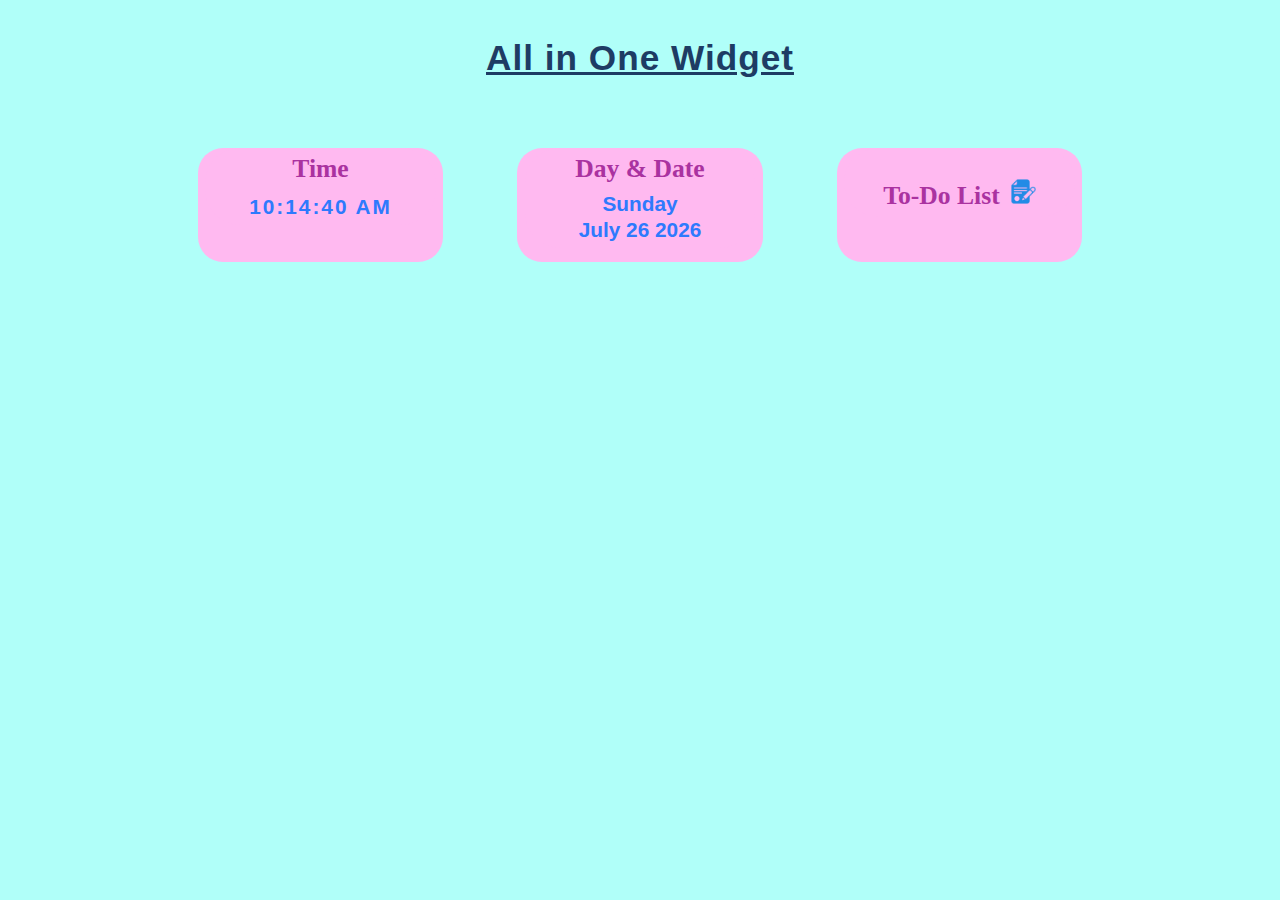
<file: index.html>
<!DOCTYPE html>
<html lang="en">
<head>
    <meta charset="UTF-8">
    <meta name="viewport" content="width=device-width, initial-scale=1.0">
    <title>All in One Widget</title>
    <link rel="stylesheet" href="https://fonts.googleapis.com/css2?family=Material+Symbols+Rounded:opsz,wght,FILL,GRAD@20..48,100..700,0..1,-50..200">
    <link rel="stylesheet" href="project.css">
    <!-- <link rel="stylesheet" href="analogClock.css"> -->
</head>
<body>
    <div class="heading">
      <h1><u>All in One Widget</u></h1>
    </div>
    <div class = container>
      <div class = card>
        <div class = image>
            <h2>Time</h2>
            <h3 id="MyClockDisplay" class="digital-clock" onload="showTime()"> </h3>
        </div>
        <div class = content>
          <div class="clock">
            <div id="time">
                <div class="circle" style="--clr:#ff2972">
                    <div class="dots sec_dot"></div>
                        <svg>
                            <circle cx="120" cy="120" r="120"
                            id="ss"></circle>
                        </svg>
                </div>
                <div class="circle" style="--clr:#fee800">
                    <div class="dots min_dot"></div>
                        <svg>
                            <circle cx="100" cy="100" r="100"
                            id="mm"></circle>
                        </svg>
                </div>
                <div class="circle" style="--clr:#04fc43">
                    <div class="dots hr_dot"></div>
                        <svg>
                            <circle cx="80" cy="80" r="80"
                            id="hh"></circle>
                        </svg>
                </div>
                <div class="niddles" style="--clr2:#ff2972";
                id="sc"><i></i></div>
                <div class="niddles niddle2" style="--clr2:#fee800";
                id="mn"><i></i></div>
                <div class="niddles niddle3" style="--clr2:#04fc43";
                id="hr"><i></i></div>
    
                <span style="--i:1;"><b>1</b></span>
                <span style="--i:2;"><b>2</b></span>
                <span style="--i:3;"><b>3</b></span>
                <span style="--i:4;"><b>4</b></span>
                <span style="--i:5;"><b>5</b></span>
                <span style="--i:6;"><b>6</b></span>
                <span style="--i:7;"><b>7</b></span>
                <span style="--i:8;"><b>8</b></span>
                <span style="--i:9;"><b>9</b></span>
                <span style="--i:10;"><b>10</b></span>
                <span style="--i:11;"><b>11</b></span>
                <span style="--i:12;"><b>12</b></span>
            </div>
        </div>

        </div>
      </div>    
    
      <div class = card>
        <div class = image>
          <h2>Day & Date</h2>
          <div class="datetime">
            <div class="day"></div>
            <div class="date"></div>
          </div>  
        </div>
        <div class = content>
          <div class="wrapper">
            <header>
              <p class="current-date"></p>
              <div class="icons">
                <span id="prev" class="material-symbols-rounded">chevron_left</span>
                <span id="next" class="material-symbols-rounded">chevron_right</span>
              </div>
            </header>
            <div class="calendar">
              <ul class="weeks">
                <li>Sun</li>
                <li>Mon</li>
                <li>Tue</li>
                <li>Wed</li>
                <li>Thu</li>
                <li>Fri</li>
                <li>Sat</li>
              </ul>
              <ul class="days"></ul>
            </div>
          </div>
        </div>
      </div>    

      <div class = card>
        <div class = image>
          <h2>To-Do List <img src="assets/image2.png" alt=""></h2>
        </div>
        <div class = content>

          <div class="container-to-do">
            <div class="box">
                <div class="content-to-do">
                    <input class="input-to-do" type="text" id="user-input" placeholder="Enter your task here...">
                    <button class="button-to-do" onclick="addTask()">Add</button>
                </div>
                <ul id="list-content">
                    <!-- <li class="checked">Task 1</li>
                    <li>Task 2</li>
                    <li>Task 3</li> -->
                </ul>
            </div>
          </div>

        </div>
      </div>  

    </div>

    <script src="assets/digitalClock.js"></script>
    <script src="assets/analogClock.js"></script>
    <script src="assets/date.js"></script>
    <script src="assets/calendar.js"></script>
    <script src="assets/To-do.js"></script>

  </body>
</html>
</file>
<file: project.css>
*{ 
    margin : 0;
    padding: 0;
    box-sizing : border-box;
}

body {
    /* border: 2px solid orange; */
    /* display : flex; */
    align-items : center;
    justify-content : center;  
    background-color: rgba(170, 255, 249, 0.93);
    min-height : 100%;
}
 
.heading h1 {
  font-size: 2.2rem;
  margin-top: 3%;
  text-align: center;
  letter-spacing: 1px;
  color: rgb(30, 60, 100);
  font-family: 'Segoe UI', Tahoma, Geneva, Verdana, sans-serif;
}
.container {
    /* border: 2px solid white; */
    position : relative;
    width : 100%;
    display : flex;
    align-items : center;
    justify-content : center;
    /* flex-warp : warp; */
    margin-top: 0.4%;
    padding : 5% 2% 2% 2%;  
}
  
.container .card {
    /* border: 2px solid cyan; */
    color: rgb(170, 50, 160);
    position: relative;
    width: 20%;
    max-width : 30%;
    height : 114px;  
    background-color : rgb(255, 185, 240);
    margin : 0% 3%;
    padding : 15px 20px 0px 20px;
    
    display : flex;
    flex-direction : column;
    box-shadow : 0 5px 20px rgba(0, 0, 0, 0);
    transition : 0.5s ease-in-out;
    border-radius : 25px;
}

.container .card:hover {
    height : 380px;    
    width: 150%;
    background-color: rgb(255, 210, 245);
}
  
.container .card .image {
    /* border: 2px solid blue; */
    background-color : rgb(255, 185, 240);
    border-radius: 35px;
    position : relative;
    width : 112%;
    height : 250px;
    padding: 6px 0px;
    text-align: center;
    
    top : -15%;
    left: -6%;
    /* box-shadow : 0 5px 20px rgba(0, 0, 0, 0.5); */
    z-index : 0;
}
  
  /* .container .card .image img {
    max-width : 100%;
    border-radius : 15px;
  } */
  
.container .card .content {
    /* border: 2px solid greenyellow; */
    position : relative;
    height: 200%;
    top : -12%;
    padding : 10px 10px 0px 10px;
    color : #000000;
    text-align : center;
    
    visibility : hidden;
    opacity : 0;
    transition : 0.4s ease-in-out;
}
  
.container .card:hover .content {
    margin-top : 10px;
    visibility : visible;
    opacity : 1;
    transition-delay: 0.3s;
    max-height: 80%;
    max-width: 100%;
}

h2{
  font-size: 1.6rem;
  font-family: Cambria, Cochin, Georgia, Times, 'Times New Roman', serif;
}

/* ---------------------------------------------Digital Clock-------------------------------------------- */
.digital-clock {
    position: relative;
    /* top: 50%;
    left: 50%;
    transform: translateX(-50%) translateY(-50%); */
    margin-top: 5%;
    color: rgb(46, 122, 253);
    font-size: 1.3rem;
    font-family: 'Segoe UI', Tahoma, Geneva, Verdana, sans-serif;
    letter-spacing: 2px;
}


/* ------------------------------------------Analog Clock------------------------------------------ */
/* *{
    margin: 0;
    padding: 0;
    box-sizing: border-box;
    font-family: sans-serif;
} */
/* body{
    display: flex;
    justify-content: center;
    align-items: center;
    min-height: 100%;
    margin-top: 11%;
    background: #2f363e;
    overflow: hidden;
} */

.clock{
    position: relative;
    top: -5%;
    scale: 1;
    height: 300px;
    width: 300px;
    display: flex;
    justify-content: center;
    align-items: center;
    background-color: rgba(20, 20, 20, 0.9);
    box-shadow: inset 5px 5px 25px rgba(0,0,0,0.25);
    border-radius: 50%;
}
.clock::before{
    content: '';
    position: absolute;
    width: 5px;
    height: 5px;
    background: #2f363e;
    border: 1px solid #fff;
    border-radius: 50%;
    z-index: 10000;
}
#time{
    position: relative;
    width: 250px;
    height: 250px;
    display: flex;
    justify-content: center;
    align-items: center;
}
#time .circle{
    position: absolute;
    display: flex;
    justify-content: center;
    align-items: center;
}
#time .circle svg{
    position: relative;
    transform: rotate(270deg);
}
#time .circle:nth-child(1) svg{
    width: 250px;
    height: 250px;
}
#time .circle:nth-child(2) svg{
    width: 210px;
    height: 210px;
}
#time .circle:nth-child(3) svg{
    width: 170px;
    height: 170px;
}
#time .circle svg circle{
    width: 100%;
    height: 100%;
    fill: transparent;
    stroke-width: 5;
    stroke: var(--clr);
    transform: translate(5px, 5px);
    opacity: 0.25;
}
#time .circle:nth-child(1) svg circle{
    stroke-dasharray: 760;
    stroke-dashoffset: 760;
}
#time .circle:nth-child(2) svg circle{
    stroke-dasharray: 630;
    stroke-dashoffset: 630;
}
#time .circle:nth-child(3) svg circle{
    stroke-dasharray: 510;
    stroke-dashoffset: 510;
}
.dots{
    position: absolute;
    width: 100%;
    height: 100%;
    display: flex;
    justify-content: center;
    align-items: flex-start;
    z-index: 10;
}
.dots::before{
    content: '';
    position: absolute;
    top: -3px;
    width: 15px;
    height: 15px;
    background: var(--clr);
    border-radius: 50%;
    box-shadow: 0 0 20px var(--clr),
                0 0 40px var(--clr),
                0 0 60px var(--clr),
                0 0 80px var(--clr);
}
.niddles{
    position: absolute;
    width: 200px;
    height: 200px;
    border-radius: 50%;
    display: flex;
    justify-content: center;
    align-items: flex-start;
    z-index: 10;
}
.niddles i{
    position: absolute;
    width: 2px;
    height: 50%;
    background: var(--clr2);
    opacity: 0.75;
    border-radius: 6px;
    transform-origin: bottom;
    transform: scaleY(0.5);
}
.niddles.niddle2{
    width: 170px;
    height: 170px;
    z-index: 9;
}
.niddles.niddle2 i{
    width: 3px;
}
.niddles.niddle3{
    width: 140px;
    height: 140px;
    z-index: 8;
}
#time span{
    position: absolute;
    inset: 55px;
    text-align: center;
    color: #999;
    transform: rotate(calc(30deg * var(--i)));
    /* i.e., 360 / 12 = 30deg */
}
#time span b{
    font-size: 0.75em;
    font-weight: 500;
    display: inline-block;
    transform: rotate(calc(-30deg * var(--i)));
}

/* ---------------------------------------------Day and Date-------------------------------------------- */
.datetime {
    /* font-size: 11px; */
    /* padding: 0px; */
    /* background: #ffffff; */
    /* box-shadow: 0 0 10px rgba(0, 0, 0, 0.25); */
    /* border-radius: 4px; */
    /* border-right: 10px #009578 solid; */
    width: 100%;
    font-weight: 600;
    font-family: "Inter", sans-serif;
}

.day{
    margin-top: 8px;
    font-size: 1.3rem;
    color: rgb(46, 122, 253);
}
  
.date {
    margin-top: 2px;
    font-size: 1.3em;
    color: rgb(46, 122, 253);
}

/* --------------------------------------------Calendar---------------------------------------------- */
@import url('https://fonts.googleapis.com/css2?family=Poppins:wght@400;500;600&display=swap');

.wrapper{
    position: relative;
    top: -30%;
    left: -30%;
    scale: 0.65;
    width: 160%;
    background: rgba(255, 225, 250, 0.9);
    border-radius: 20px;
    box-shadow: 0 15px 40px rgba(0,0,0,0.12);
  }
  .wrapper header{
    display: flex;
    align-items: center;
    padding: 25px 30px 10px;
    justify-content: space-between;
  }
  header .icons{
    display: flex;
  }
  header .icons span{
    height: 38px;
    width: 38px;
    margin: 0 1px;
    cursor: pointer;
    color: #878787;
    text-align: center;
    line-height: 38px;
    font-size: 1.9rem;
    user-select: none;
    border-radius: 50%;
  }
  .icons span:last-child{
    margin-right: -10px;
  }
  header .icons span:hover{
    background: #f2f2f2;
  }
  header .current-date{
    font-size: 1.45rem;
    font-weight: 500;
  }
  .calendar{
    padding: 20px;
  }
  .calendar ul{
    display: flex;
    flex-wrap: wrap;
    list-style: none;
    text-align: center;
  }
  .calendar .days{
    margin-bottom: 20px;
  }
  .calendar li{
    color: #333;
    width: calc(100% / 7);
    font-size: 1.07rem;
  }
  .calendar .weeks li{
    font-weight: 500;
    cursor: default;
  }
  .calendar .days li{
    z-index: 1;
    cursor: pointer;
    position: relative;
    margin-top: 30px;
  }
  .days li.inactive{
    color: #aaa;
  }
  .days li.active{
    color: #fff;
  }
  .days li::before{
    position: absolute;
    content: "";
    left: 50%;
    top: 50%;
    height: 40px;
    width: 40px;
    z-index: -1;
    border-radius: 50%;
    transform: translate(-50%, -50%);
  }
  .days li.active::before{
    background: #9B59B6;
  }
  .days li:not(.active):hover::before{
    background: #f2f2f2;
  }


/* -----------------------------  To-Do List App  ----------------------------- */
.container-to-do{
  width: 100%;
  min-height: 100%;
  user-select: none;
  font-family: 'Segoe UI', Tahoma, Geneva, Verdana, sans-serif;
}
.box{
  width: 100%;
  width: 100%;
  scale: 1.1;
  border-radius: 20px;
  background-color: rgb(255, 210, 245);
  padding: 30px;
}
img{
  margin-top: 25px;
  height: 25px;
  margin-left: 2%;
}
.content-to-do{
  display: flex;
  /* align-items: center; */
  justify-content: space-between;
  background: white;
  border-radius: 20px;
  padding-left: 25px;
  margin-bottom: 15px;
}
.input-to-do{
  width: 100%;
  border: none;
  outline: none;
  background: transparent;
  padding: 12px 0px;
  font-size: 14px;
}
.button-to-do{
  border: none;
  outline: none;
  padding: 12px 20px;
  border-radius: 25px;
  background: rgb(46, 122, 253);
  color: white;
  font-size: 14px;
  font-weight: 600;
  cursor: pointer;
}
.box ul li{
  list-style: none;
  font-size: 14px;
  padding: 12px 8px 12px 40px;
  cursor: pointer;
  position: relative;
}
.box ul li::before{
  content: '';
  position: absolute;
  background-image: url(assets/Unchecked.png);
  background-size: cover;
  height: 20px;
  width: 20px;
  top: 12px;
  left: 12px;
}
.box ul li.checked{
  text-decoration: line-through;
  color: rgb(94, 94, 94);
}
.box ul li.checked::before{
  background-image: url(assets/Checked.png);
  height: 18px;
  width: 18px;
  top: 13px;
  left: 13px;
}
.box ul li span{
  position: absolute;
  top: 8px;
  right: 10px;
  width: 30px;
  padding: 5px 4px;
  font-size: 10px;
  font-weight: 800;
  text-align: center;
  border-radius: 5px;
  font-family: Arial, Helvetica, sans-serif;
}
.box ul li span:hover{
  background: white;
}
</file>
